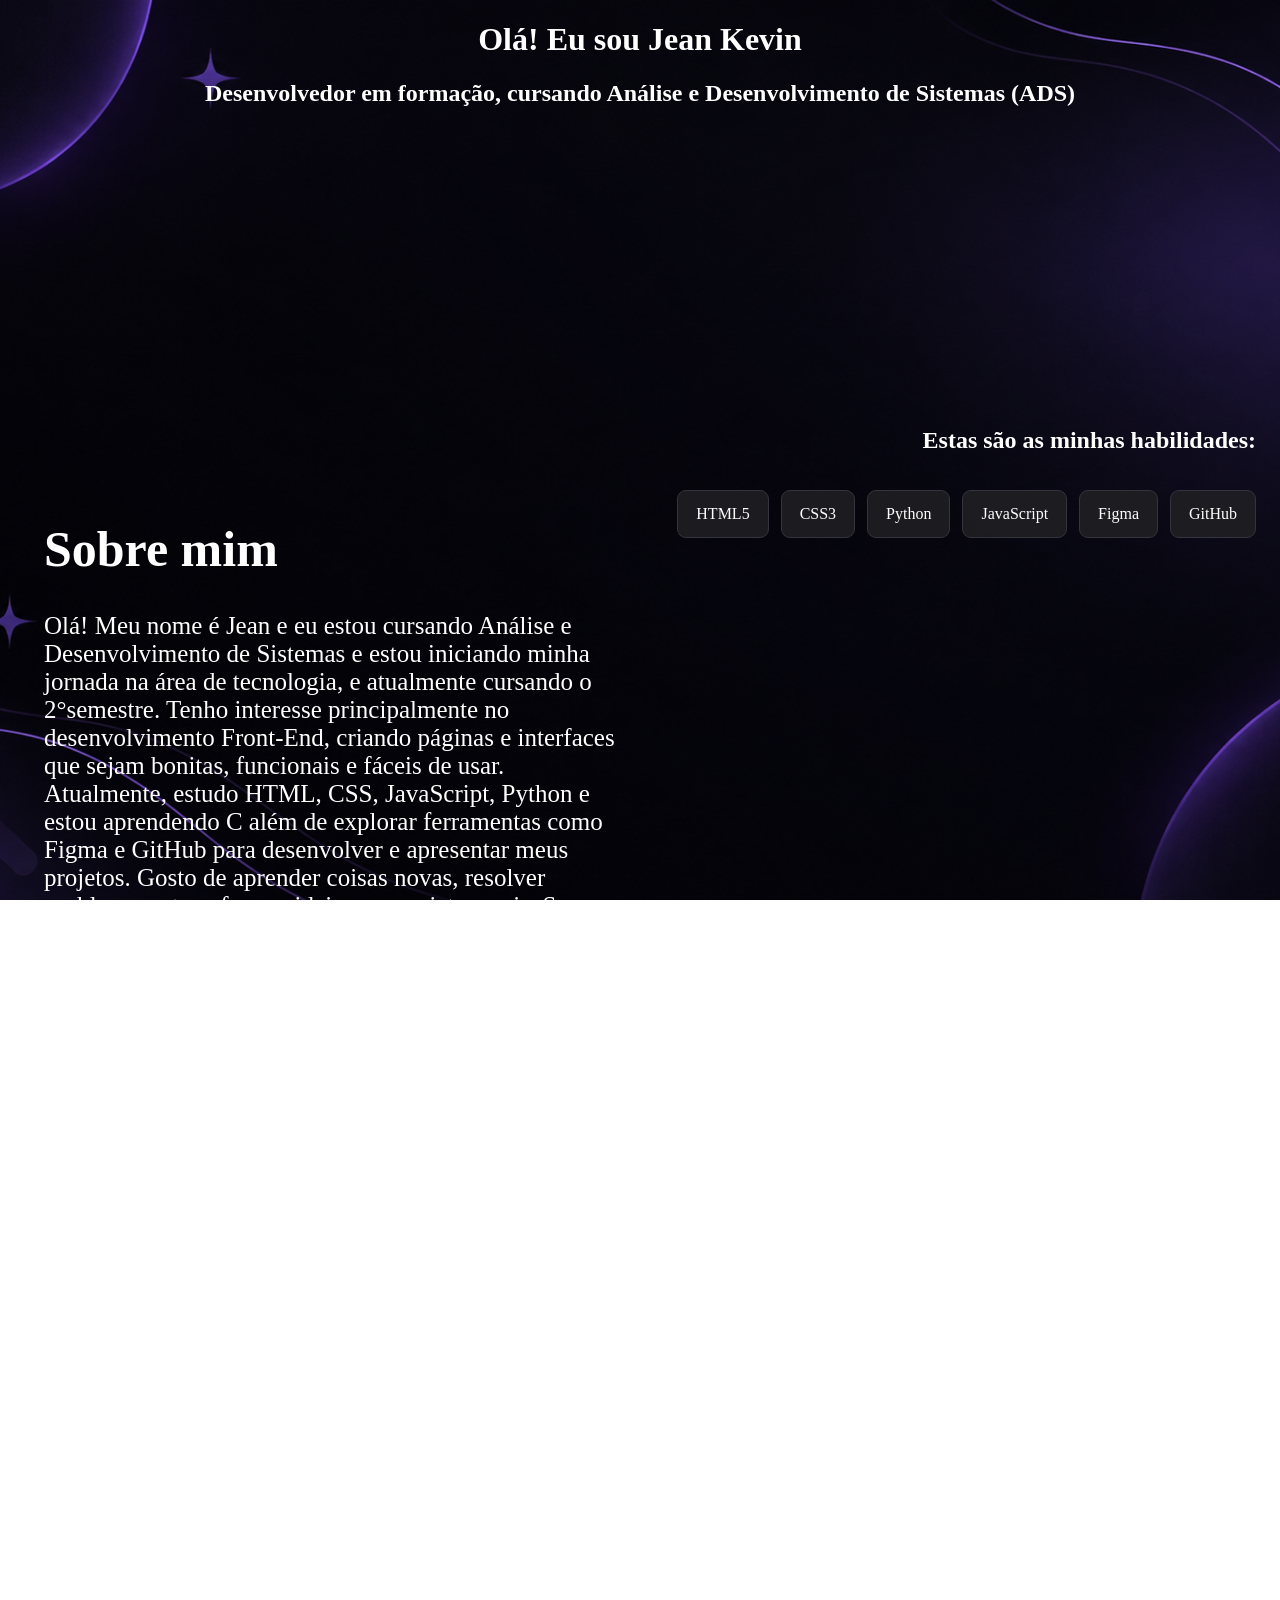
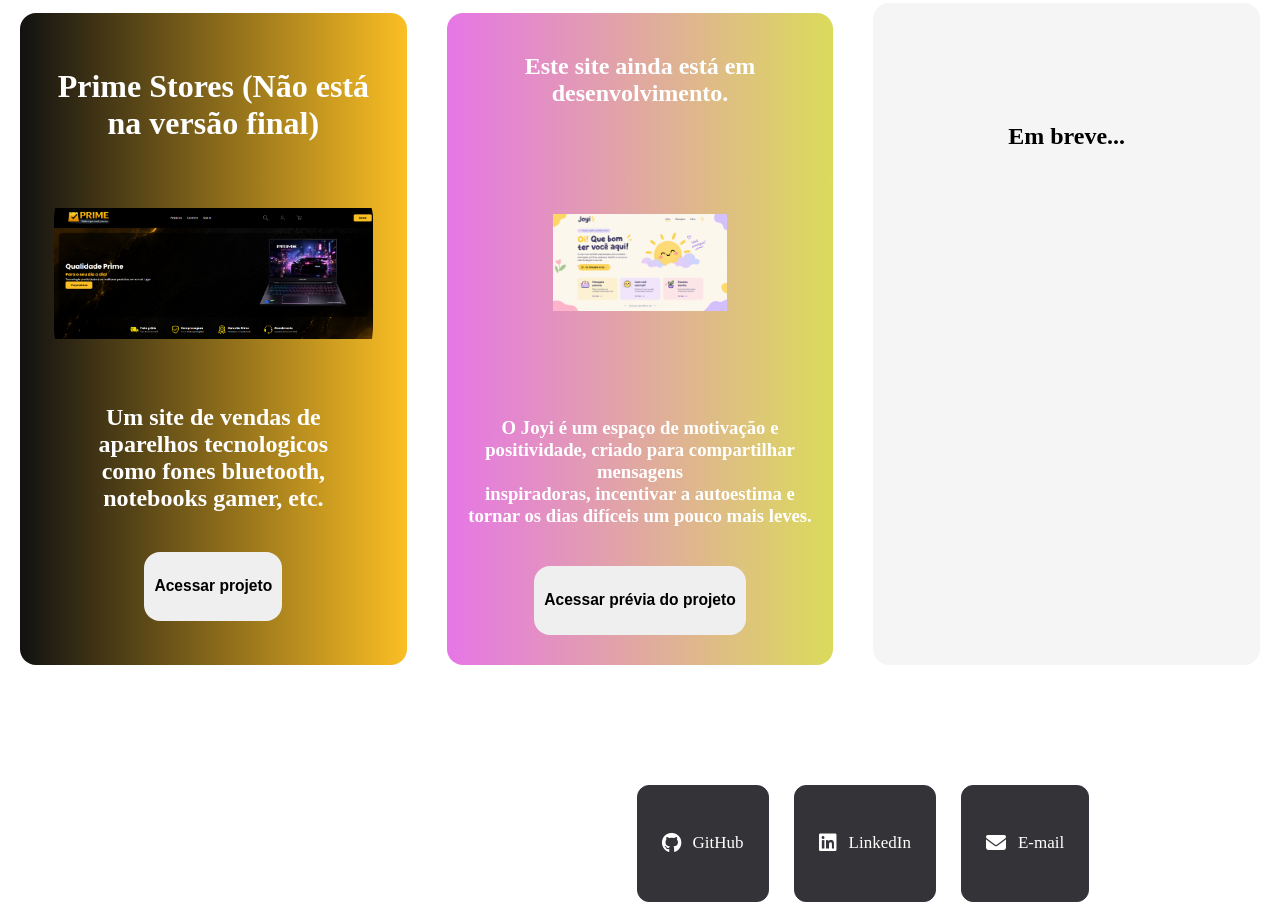
<file: index.html>
<!DOCTYPE html>
<html lang="en">
<head>
    <meta charset="UTF-8">
    <meta name="viewport" content="width=device-width, initial-scale=1.0">
    <title>Portfólio - Jean Kevin</title>
    <link rel="stylesheet" href="port.css">
    <link rel="stylesheet" href="https://cdnjs.cloudflare.com/ajax/libs/font-awesome/6.7.2/css/all.min.css">

</head>
<body>   
    <div class="introducao">
    <h1>Olá! Eu sou Jean Kevin</h1>
    <h2>Desenvolvedor em formação, cursando Análise e Desenvolvimento de Sistemas (ADS) </h2>

   
    <div class="sobre-container">
    <div id="sobre">
         <h1>Sobre mim</h1>
    <p>

Olá! Meu nome é Jean e eu estou cursando Análise e Desenvolvimento de Sistemas e estou iniciando minha jornada na área de tecnologia, e atualmente cursando o 2°semestre. Tenho interesse principalmente no desenvolvimento Front-End, criando páginas e interfaces que sejam bonitas, funcionais e fáceis de usar.

Atualmente, estudo HTML, CSS, JavaScript, Python e estou aprendendo C  além de explorar ferramentas como Figma e GitHub para desenvolver e apresentar meus projetos. Gosto de aprender coisas novas, resolver problemas e transformar ideias em projetos reais.

Sou uma pessoa curiosa e criativa, que busca evoluir constantemente por meio dos estudos e da prática. Meu objetivo é continuar aprimorando minhas habilidades, adquirir experiência profissional e construir uma carreira sólida na área de desenvolvimento de software.</p>
</div>
<div class="habilidade">
<h2>Estas são as minhas habilidades:</h2>

<div class="lista-habilidades">
<p>HTML5</p>
<p>CSS3</p>
<p>Python</p>
<p>JavaScript</p>
<p>Figma</p>
<p>GitHub</p>
</div>
</div>
</div>
<div class="tm">Meus Projetos:</div>
    </div>

    <div class="projetos">
    <div class="primestores">
        <h1>Prime Stores (Não está na versão final)</h1>
        <img src="previaprime - Copia.PNG">
        <h2>Um site de vendas de aparelhos tecnologicos<br>como fones bluetooth, notebooks gamer, etc. </h2>
        <a href="https://jeankevin150.github.io/Prime-Project/" class="acesso"><button class="acesso"><h3>Acessar projeto</h3></button></a>
    </div>
    <div class="joyi">
        <h2>Este site ainda está em desenvolvimento.</h2>
        <img src="Joyi.png">
        <h3>O Joyi é um espaço de motivação e positividade, criado para compartilhar mensagens <br> inspiradoras, incentivar a autoestima e tornar os dias difíceis um pouco mais leves.</h3>
        <a href="https://jeankevin150.github.io/Joyi-project/" class="acesso"><button class="acesso"><h3>Acessar prévia do projeto</h3></button></a>
    </div>
    <div class="futuramente">
        <h2>Em breve...</h2>

    </div>
    </div>

      
    <div class="contato">
      <h1>Curtiu meu perfil?<br>Estas são minhas redes sociais!</h1>
      <a href="https://github.com/jeankevin150" target="_blank" class="botao-social">
        <i class="fa-brands fa-github"></i>
            GitHub
      </a>
      <a href="https://www.linkedin.com/in/jeankevinfloresmarzo/" target="_blank" class="botao-social">
            <i class="fa-brands fa-linkedin"></i>
            LinkedIn
        </a>
          <a href="https://mail.google.com/mail/u/0/?fs=1&to=jeanmarzo90@gmail.com&tf=cm"
           class="botao-social">
            <i class="fa-solid fa-envelope"></i>
            E-mail
        </a>

    
    </div>
</body>
</html>
</file>
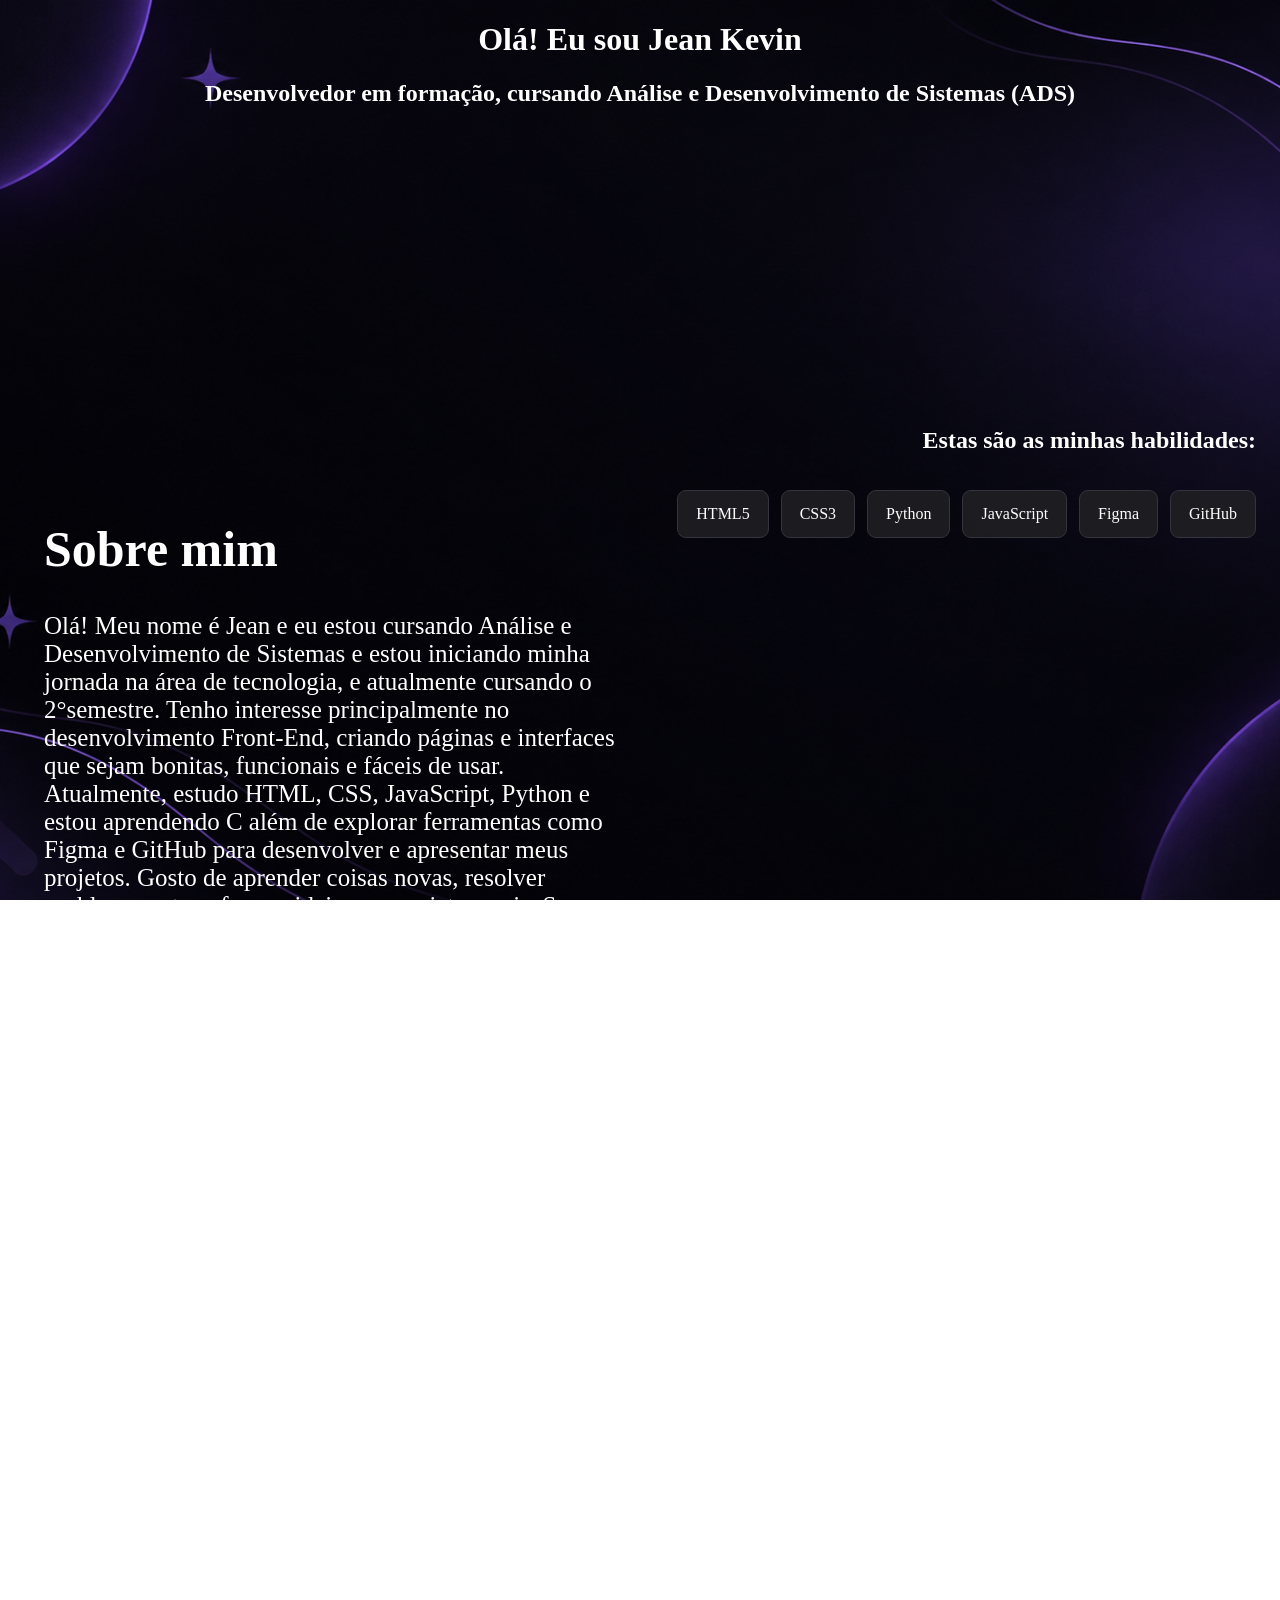
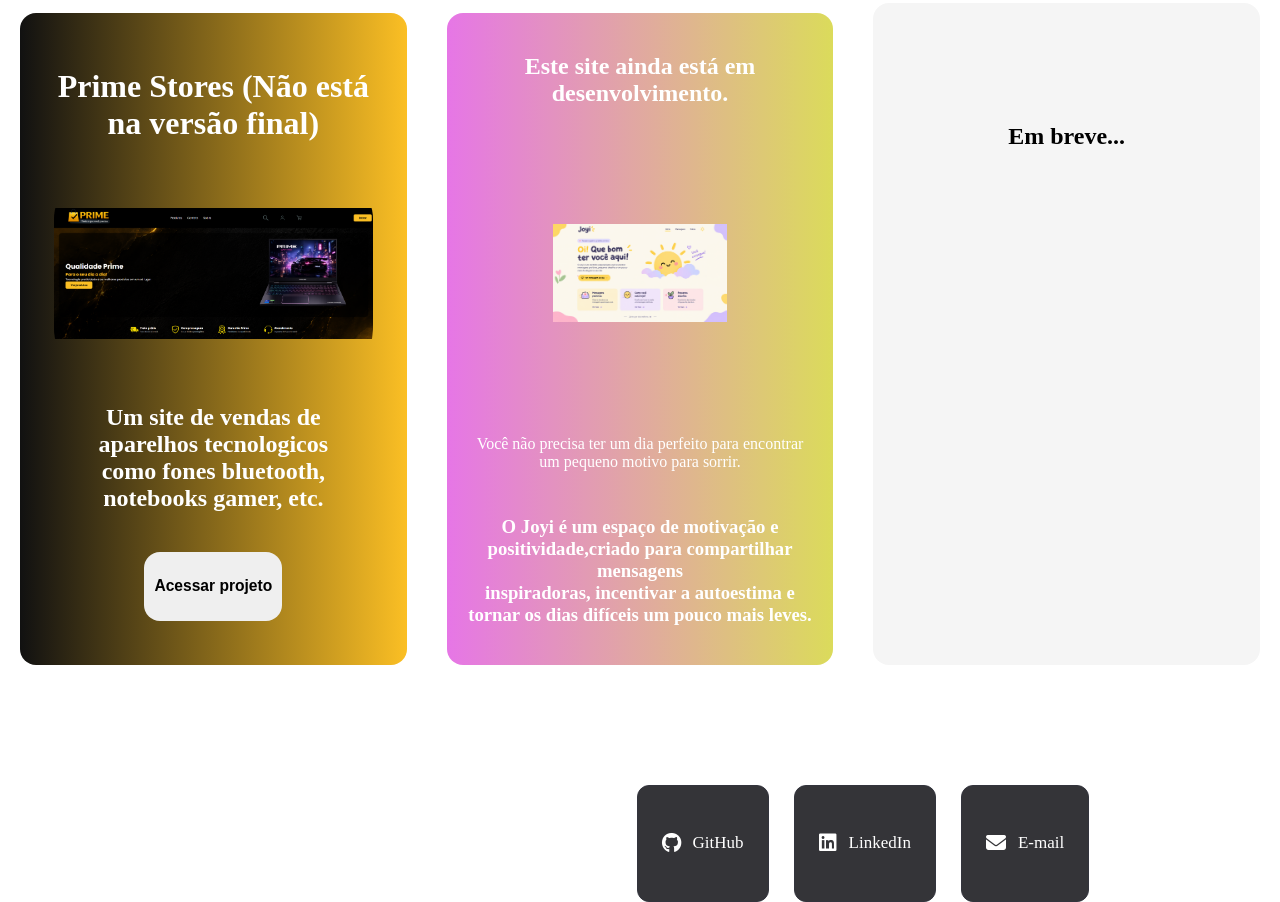
<file: portfolio.html>
<!DOCTYPE html>
<html lang="en">
<head>
    <meta charset="UTF-8">
    <meta name="viewport" content="width=device-width, initial-scale=1.0">
    <title>Portfólio - Jean Kevin</title>
    <link rel="stylesheet" href="port.css">
    <link rel="stylesheet" href="https://cdnjs.cloudflare.com/ajax/libs/font-awesome/6.7.2/css/all.min.css">

</head>
<body>   
    <div class="introducao">
    <h1>Olá! Eu sou Jean Kevin</h1>
    <h2>Desenvolvedor em formação, cursando Análise e Desenvolvimento de Sistemas (ADS) </h2>

   
    <div class="sobre-container">
    <div id="sobre">
         <h1>Sobre mim</h1>
    <p>

Olá! Meu nome é Jean e eu estou cursando Análise e Desenvolvimento de Sistemas e estou iniciando minha jornada na área de tecnologia, e atualmente cursando o 2°semestre. Tenho interesse principalmente no desenvolvimento Front-End, criando páginas e interfaces que sejam bonitas, funcionais e fáceis de usar.

Atualmente, estudo HTML, CSS, JavaScript, Python e estou aprendendo C  além de explorar ferramentas como Figma e GitHub para desenvolver e apresentar meus projetos. Gosto de aprender coisas novas, resolver problemas e transformar ideias em projetos reais.

Sou uma pessoa curiosa e criativa, que busca evoluir constantemente por meio dos estudos e da prática. Meu objetivo é continuar aprimorando minhas habilidades, adquirir experiência profissional e construir uma carreira sólida na área de desenvolvimento de software.</p>
</div>
<div class="habilidade">
<h2>Estas são as minhas habilidades:</h2>

<div class="lista-habilidades">
<p>HTML5</p>
<p>CSS3</p>
<p>Python</p>
<p>JavaScript</p>
<p>Figma</p>
<p>GitHub</p>
</div>
</div>
</div>
<div class="tm">Meus Projetos:</div>
    </div>

    <div class="projetos">
    <div class="primestores">
        <h1>Prime Stores (Não está na versão final)</h1>
        <img src="previaprime - Copia.PNG">
        <h2>Um site de vendas de aparelhos tecnologicos<br>como fones bluetooth, notebooks gamer, etc. </h2>
        <a href="https://jeankevin150.github.io/Prime-Project/" class="acesso"><button class="acesso"><h3>Acessar projeto</h3></button></a>
    </div>
    <div class="joyi">
        <h2>Este site ainda está em desenvolvimento.</h2>
        <img src="Joyi.png">
        <p>Você não precisa ter um dia perfeito para encontrar um pequeno motivo para sorrir.</p>
        <h3>O Joyi é um espaço de motivação e positividade,criado para compartilhar mensagens <br> inspiradoras, incentivar a autoestima e tornar os dias difíceis um pouco mais leves.</h3>
    </div>
    <div class="futuramente">
        <h2>Em breve...</h2>

    </div>
    </div>

      
    <div class="contato">
      <h1>Curtiu meu perfil?<br>Estas são minhas redes sociais!</h1>
      <a href="https://github.com/jeankevin150" target="_blank" class="botao-social">
        <i class="fa-brands fa-github"></i>
            GitHub
      </a>
      <a href="https://www.linkedin.com/in/jeankevinfloresmarzo/" target="_blank" class="botao-social">
            <i class="fa-brands fa-linkedin"></i>
            LinkedIn
        </a>
          <a href="https://mail.google.com/mail/u/0/?fs=1&to=jeanmarzo90@gmail.com&tf=cm"
           class="botao-social">
            <i class="fa-solid fa-envelope"></i>
            E-mail
        </a>

    
    </div>
</body>
</html>
</file>
<file: port.css>
body{
    background-image: url(Fundo\ Abstrato\ Cósmico\ em\ Roxo\ e\ Preto.png);
    background-repeat: no-repeat;
    background-size: cover;
    background-position: center;
    background-attachment: fixed;
    height: 100%;
}
.introducao{
    color:white;
    text-align: center;
}
.sobre-container {
    display: flex;
    justify-content: space-between;
    align-items: flex-start;
    gap: 60px;
    margin-bottom: 100px;
    margin-top: 300px;
}
#sobre {
    font-size: 25px;
    text-align: left;
    max-width: 800px;
    margin-left: 0;
    margin-right: auto;
     padding: 80px 20px;
     margin-bottom: 200px;
    flex: 1;
    max-width: 800px;
}
.habilidade{
    text-align: right;

    max-width: 400px;
    display:flex;
    flex-direction: column;

}
.lista-habilidades {
    display: flex;
    flex-wrap: wrap;
    gap: 12px;
}
.lista-habilidades p {
    background-color: rgba(30, 30, 35, 0.9);
    color: white;
    padding: 14px 18px;
    border: 1px solid #33343d;
    border-radius: 9px;
    font-size: 16px;
    font-weight: 400;
}
.lista-habilidades p:hover{
  transform: translateY(-5px);
  transition: 1.0s;
   background-color: #454550;
}
.tm{
    font-size: 50px;
    font-weight: bold;
}
.acesso{
    border:none;
    border-radius: 16px;
    cursor: pointer;
    font-weight: bold;
    transition: 0.3s ease;
    padding:10px;
}
.acesso:hover{
    transform:scale(1.1);
}
.projetos{
    display: flex;
    justify-content: center;
    gap:40px;
    padding: 80px 20px;
}
.primestores{
    text-align: center;
    border-radius: 16px;
    background:linear-gradient(to right, #111111, #FBBF24);
    display:flex;
    flex-direction: column;
    padding:34px;
    gap:10px;
    margin-top:10px;
    color:white;
}
.primestores img{
    width:100%;
    height:200px;
    object-fit: contain;
    border-radius: 45px;
    transition: 0.3s ease;
}

.primestores img:hover{
    transform: scale(1.1);
}
.joyi{
text-align: center;
background:linear-gradient(to right, rgb(230, 118, 230),rgb(219, 219, 91));
color:white;
border-radius: 16px;
   display:flex;
    flex-direction: column;
    gap:10px;
    margin-top:10px;
    color:white;
    justify-content: center;
    padding:20px;
}
.joyi img{
    width:50%;
    height:200px;
    object-fit: contain;
    border-radius: 45px;
     transition: 0.3s ease;
     justify-content: center;
     margin:auto;
}
.joyi img:hover{
    transform: scale(1.1);
}

.futuramente{
    border-radius: 16px;
    background:whitesmoke;
    color:black;
    text-align: center;
    justify-content: center;
    padding:100px;
}
.contato{
    color:white;
    text-align: center;
    display: flex;
    justify-content: center;
    flex-wrap: wrap;
    gap: 25px;
    margin-top: 40px;
}
.botao-social {
    display: flex;
    align-items: center;
    justify-content: center;
    gap: 12px;

    padding: 18px 24px;
    background-color: rgba(30, 30, 35, 0.9);
    color: white;

    border: 1px solid #33343d;
    border-radius: 12px;

    text-decoration: none;
    font-size: 17px;
    font-weight: 500;

    transition: transform 0.3s ease,
                background-color 0.3s ease,
                border-color 0.3s ease;
}

.botao-social:hover {
    background-color: #454550;
    border-color: #C5B3FF;
    transform: translateY(-5px);
}

.botao-social i {
    font-size: 20px;
}

/* Ajustes gerais para diferentes telas */
* {
    box-sizing: border-box;
}

body {
    margin: 0;
    min-width: 320px;
}

img {
    max-width: 100%;
    height: auto;
}

/* Organização das seções */
.introducao,
.projetos,
.contato {
    width: 100%;
}

.sobre-container {
    flex-wrap: wrap;
    padding: 0 24px;
    gap: 30px;
}

#sobre {
    min-width: 0;
    overflow-wrap: break-word;
}

.habilidade {
    min-width: 0;
    max-width: 100%;
}

.projetos {
    flex-wrap: wrap;
    align-items: stretch;
}

.primestores,
.joyi,
.futuramente {
    flex: 1 1 280px;
    min-width: 0;
    max-width: 100%;
}

.primestores img,
.joyi img {
    max-width: 100%;
}

.tm {
    text-align: center;
}

/* Tablets */
@media (max-width: 900px) {
    .sobre-container {
        margin-top: 100px;
        margin-bottom: 50px;
        gap: 20px;
    }

    #sobre {
        font-size: 20px;
        padding: 30px 10px;
        margin-bottom: 20px;
    }

    .habilidade {
        text-align: left;
    }

    .projetos {
        padding: 40px 20px;
        gap: 24px;
    }

    .futuramente {
        padding: 60px 20px;
    }
}

/* Celulares */
@media (max-width: 600px) {
    .introducao {
        padding: 20px 16px;
    }

    .introducao h1 {
        font-size: 28px;
    }

    .introducao h2 {
        font-size: 18px;
    }

    .sobre-container {
        flex-direction: column;
        margin-top: 50px;
        padding: 0 16px;
    }

    #sobre {
        width: 100%;
        font-size: 17px;
        line-height: 1.7;
        padding: 20px 0;
    }

    .habilidade {
        width: 100%;
    }

    .habilidade h2 {
        font-size: 20px;
    }

    .lista-habilidades p {
        padding: 10px 14px;
        font-size: 14px;
    }

    .tm {
        font-size: 32px;
    }

    .projetos {
        flex-direction: column;
        padding: 24px 16px;
        gap: 24px;
    }

    .primestores,
    .joyi {
        padding: 20px 16px;
    }

    .primestores h1,
    .joyi h2 {
        font-size: 23px;
    }

    .primestores h2,
    .joyi h3 {
        font-size: 16px;
    }

    .primestores img,
    .joyi img {
        width: 100%;
        height: auto;
        max-height: 220px;
        object-fit: contain;
    }

    .futuramente {
        padding: 40px 16px;
    }

    .contato {
        padding: 20px 16px;
        gap: 14px;
    }

    .contato h1 {
        width: 100%;
        font-size: 24px;
    }

    .botao-social {
        width: 100%;
        padding: 15px;
    }

    .acesso:hover,
    .primestores img:hover,
    .joyi img:hover {
        transform: none;
    }
}
</file>
